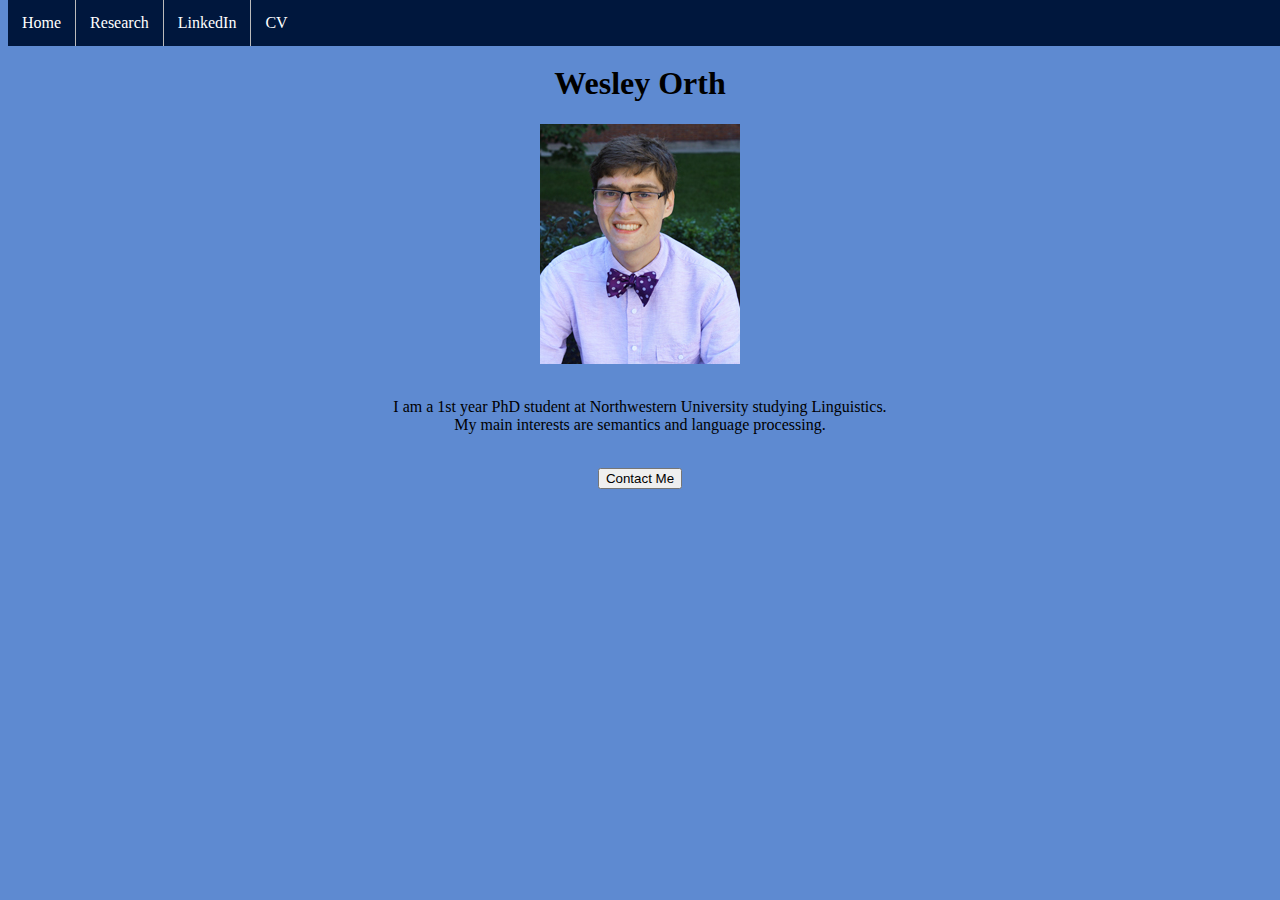
<file: index.html>
<!DOCTYPE html>

<!-- WesWeb Homepage and Site setup -->

<html>



<head>
<!-- Metadata -->
<meta charset="UTF-8">
<meta name="viewport" contet="width=device_width, initial-scale=1">
<title>WesWeb</title>

<!-- Style -->
<link rel="stylesheet" type="text/css" href="style.css"></link>
</head>



<body>
<!-- Navigation -->
<ul>
	<li><a href="index.html">Home</a></li>
	<li><a href="research.html">Research</a></li>
	<li><a href="https://www.linkedin.com/in/wesleyjorth/">LinkedIn</a></li>
	<li><a href="CV.pdf">CV</a></li>
</ul>

<!-- Contact Script -->
<script src="contactscript.js"></script>

<!-- Heading -->
<br>
<br>
<h1>Wesley Orth</h1>
<!-- Photo -->
<image src="Wesley_Orth.jpg" width="200" heigth="250" title="Wes"></image>
<!-- Info -->
<br>
<p>I am a 1st year PhD student at Northwestern University studying Linguistics. <br> My main interests are semantics and language processing.</p>
<!-- Contact -->
<br>
<div style="text-align:center;">
<button type="button" onclick="contact()">Contact Me</button>
<p id="0"></p>
</div>
</body>

</html>
</file>
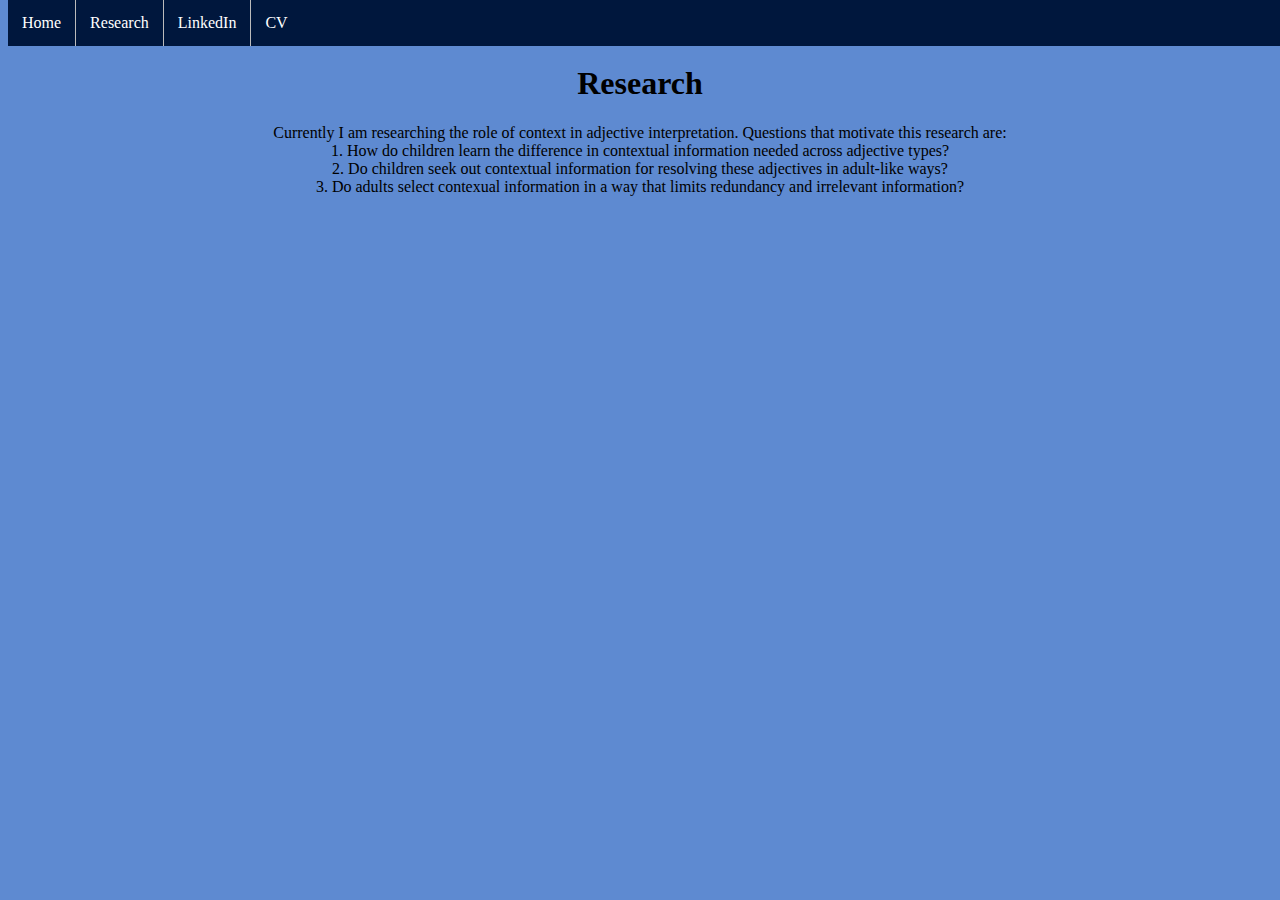
<file: research.html>
<!DOCTYPE html>

<!-- WesWeb Research -->

<html>

<head>
<!-- Metadata -->
<meta charset="UTF-8">
<meta name="viewport" contet="width=device_width, initial-scale=1">
<title>WesWeb-Research</title>

<!-- Style -->
<link rel="stylesheet" type="text/css" href="style.css"></link>
</head>

<body>
<!-- Navigation -->
<ul>
	<li><a href="index.html">Home</a></li>
	<li><a href="research.html">Research</a></li>
	<li><a href="https://www.linkedin.com/in/wesleyjorth/">LinkedIn</a></li>
	<li><a href="CV.pdf">CV</a></li>
</ul>

<!--Heading-->
<br>
<br>
<h1>Research</h1>
<!-- Research Info -->
<p>Currently I am researching the role of context in adjective interpretation. Questions that motivate this research are: <br>
1. How do children learn the difference in contextual information needed across adjective types? <br>
2. Do children seek out contextual information for resolving these adjectives in adult-like ways?<br>
3. Do adults select contexual information in a way that limits redundancy and irrelevant information?</p>
</body>

</html>
</file>
<file: style.css>
/*Style Sheet for WesWeb*/
body{
	 background-color: #5e8ad1 ;
	 font-family: "Palatino Linotype", Palatino, serif;

}

p {
	text-align:center;
	margin-right: 20%;
	margin-left: 20%;
}

h1 {
	text-align:center;
	margin-right: 20%;
	margin-left: 20%;
}

img {
	display: block;
	margin: auto;

}

button{
    margin: 0 auto;
}

ul {
	list-style-type: none;
	margin: 0;
	padding:0;
	overflow: hidden;
	background-color: #00173d;
	position: fixed;
	top: 0;
	width: 100%;

}
li {
	float: left;
	border-right: 1px solid #bbb;
}
li a {
	display: block;
	color: white;
	text-align: center;
	padding: 14px 14px;
	text-decoration: none;
}

li a:hover {
	background-color: #7302c9;
}

li:last-child {
	border-right: none;
}
</file>
